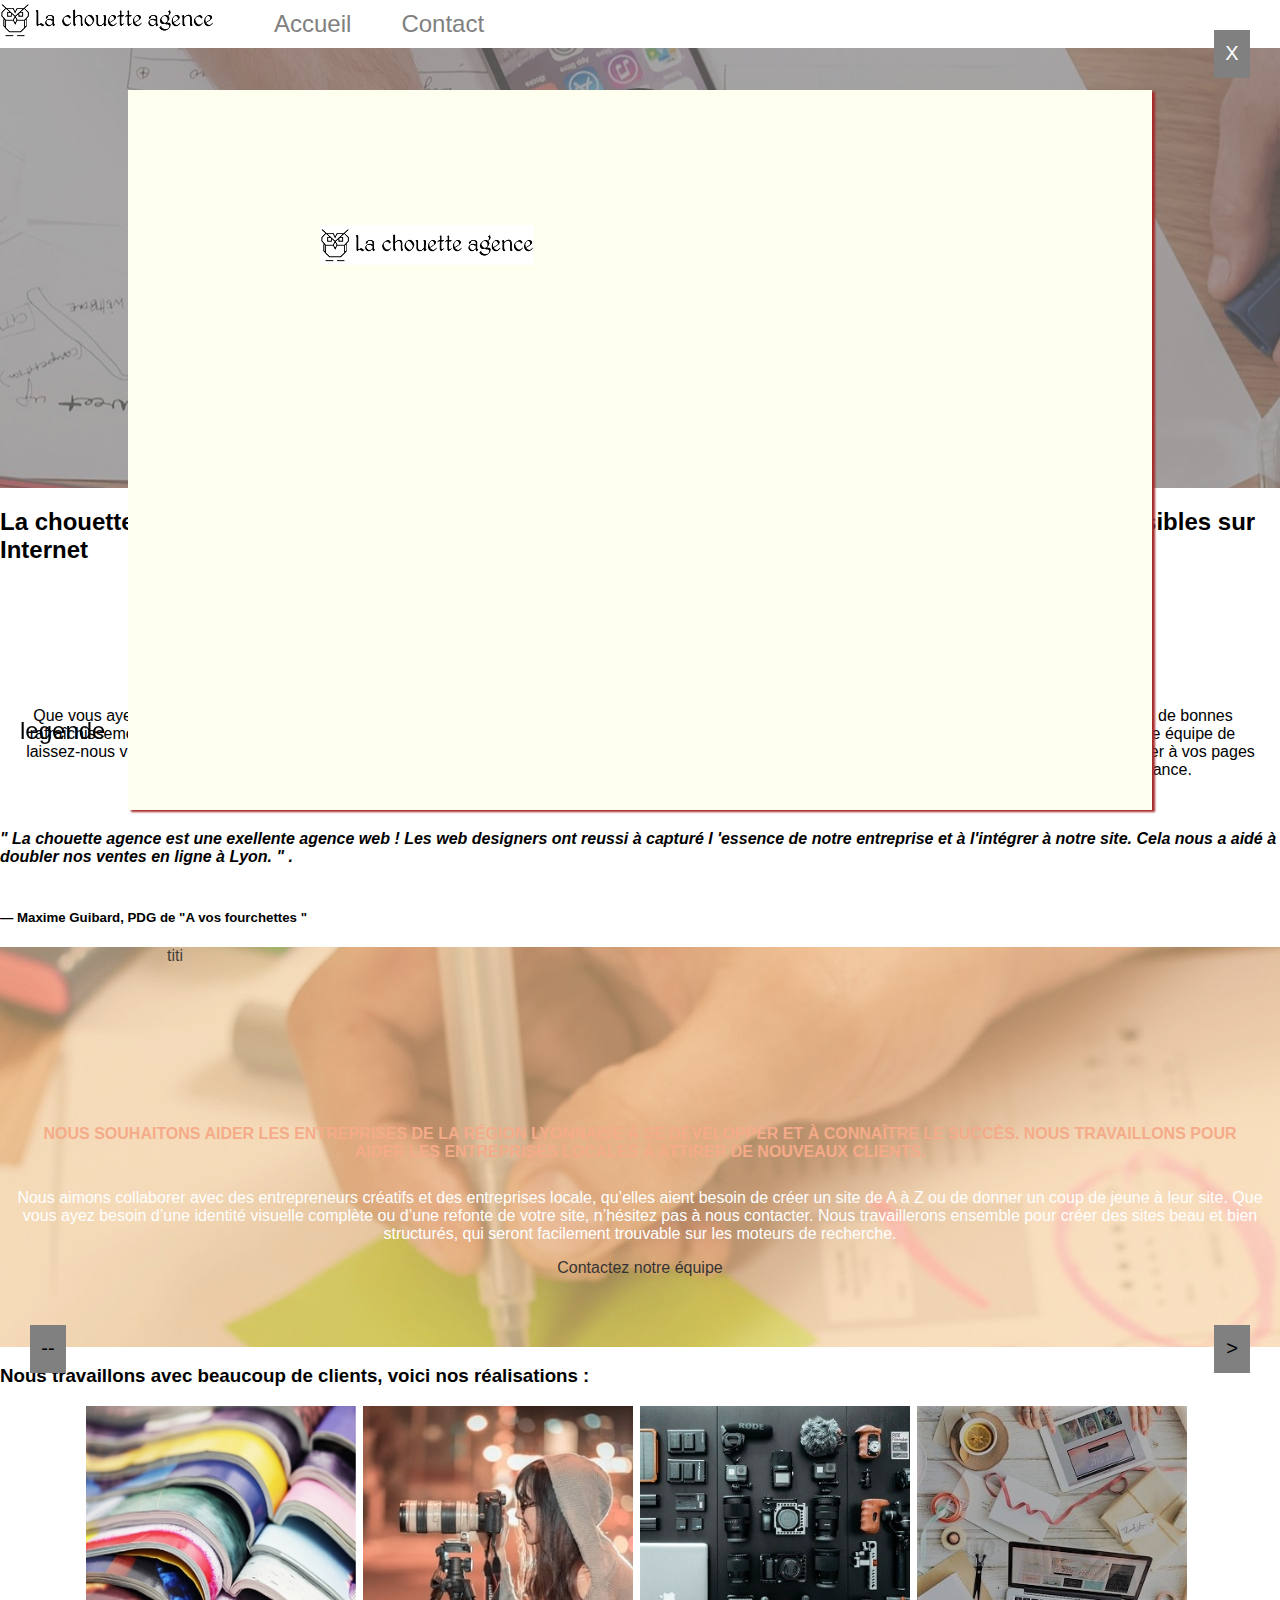
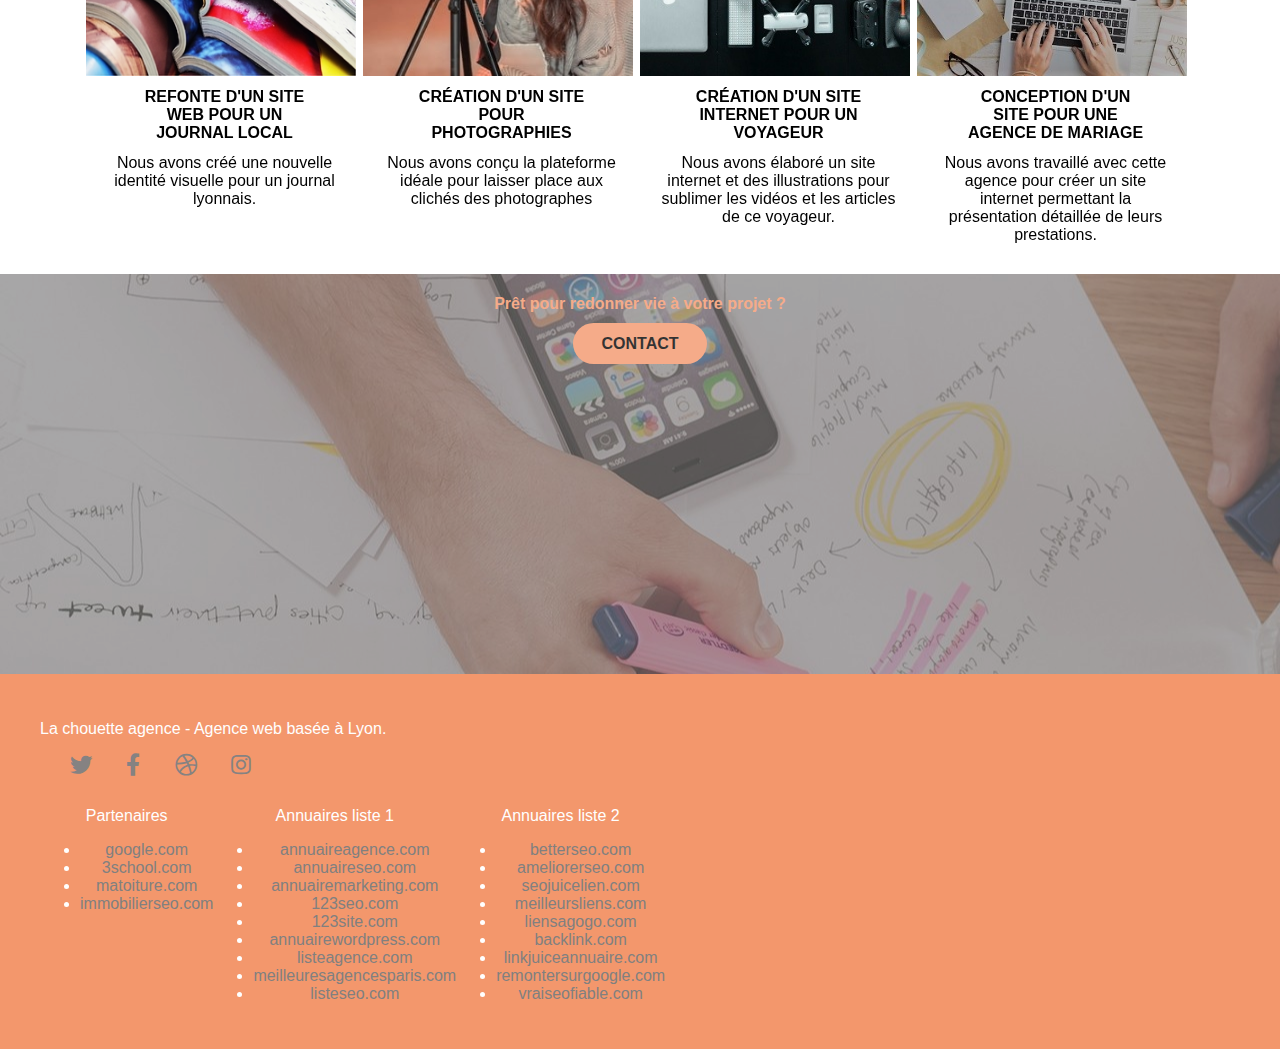
<file: index.html>
<!DOCTYPE html>
<html lang="fr">
  <head>
   
      <meta http-equiv="Content-type" content="text/html; charset=utf-8"/>
      <meta name="keywords" content="site web, site internet, agence design">
      <meta name="description" content="site web, site internet, agence design">
      <meta name="viewport" content="width=device-width, initial-scale=1.0, viewport-fit=cover">


       <link rel="icon" href="favicon.png" />
     
        <title>La Chouette Agence</title><!-- ajout BME-->
     
        
          <link href="https://cdnjs.cloudflare.com/ajax/libs/font-awesome/5.15.1/css/all.min.css" rel="stylesheet" /><!-- ajout BME-->
    
        	<link rel="stylesheet" type="text/css" href="css/et-line.css"><!--"./" ?????? -->
        	<link rel="stylesheet" type="text/css" href="p4.css">
     
<style>

</style>
 <script>
 var vmax=3;
  var indexP=-1;
  var vactif=0;
 




 var vlegende=["Refonte d'un site web pour un journal local",
 "Création d'un site pour photographies",
 "Création d'un site internet pour un voyageur",
 "Conception d'un site pour une agence de mariage"];

 var vsrc=["images/realisation_1.jpg","images/realisation_2.jpg","images/realisation_3.jpg","images/realisation_4.jpg"];

 function diapo(oui){
 //essayer toogle.....
   if (oui==1){
    document.getElementById("zoomer").style.display="inline";vactif=1;
      }
   else {document.getElementById("zoomer").style.display="none";vactif=0}
 } 
 function avance(num){
 
  truc=indexP+(num*1);
  showPhoto(truc);
  event.stopPropagation(); 
  event.stopPropagation();

 }

   function showPhoto(truc){
     vtt="";
     indexP=truc;

    vtt += ' <div id ="bloquer" onclick=" diapo(0)"><div id ="imag_zomm"><img src="'+vsrc[truc]+'" alt="'+vlegende[truc]+'">';
    vtt += '<div id ="legende_zomm">'+vlegende[truc]+'</div>';
    vtt += ' <div id="bton_close" onclick=" diapo(0)" >X</div>';
    if(indexP>0){ vtt += '<div id="bton_moins" onclick=" avance(-1)"><</div>';}
    if(indexP<vmax){ vtt += '<div id="bton_plus" onclick=" avance(1)">></div></div></div>';}
    document.getElementById("zoomer").innerHTML=vtt;

    
  
 
  //<div id="bton_plus" onclick=" avance(1)">></div>
  //<div id="bton_moins" onclick=" avance(-1)"">--</div> ';


    diapo(1);
   }
    
   
   
 </script>

</head>
    
    <body>
     
     
      <header>
      
           <img src="images/la-chouette-agence.png" alt="paris web design logo agence web meilleure agence" height="40" /></a>
            <!-- Navigation Bar  -->
            <nav>
            <a href="#">Accueil</a>
            <a href="contact.html">Contact</a>
            
            </nav>
            
           
        </header>
       <main>
        <section id="bloc-1" class="imagefond1">
          <img src="images/logo.png" class="" width="100" alt="La chouette agence, agence web paris, création logo paris" />
          <h1 class="text-center hero-bloc-text tc-white ">
					La chouette agence.
				</h1>
				<a href="contact.html"  class="nous_contacter">Contact</a>
        </section>

         <h2>La chouette agence est une agence de web design qui aide les entreprises à devenir attractives et visibles sur Internet</h2>
    <section id="bloc-2">
      
     
            
      <article class="nos_realisations">
        	<span class="et-icon-browser icon_dim"></span>
        <h3>Web design</h3>
        <p>Que vous ayez un site web qui a besoin d’un rafraîchissement ou que vous partiez de zéro, laissez-nous vous réaliser un design dont vous serez fier.</p>
      </article><!--fin article-->
            
      <article class="nos_realisations">
        <span class="et-icon-presentation icon_dim"></span>
        <h3>Stratégie</h3>
        <p>Plutôt que de suggérer des designs à la mode, nous travaillerons avec vous pour comprendre vos objectifs commerciaux afin de vous proposer le meilleur design possible</p>
      </article><!--fin article-->
      <article class="nos_realisations">
        <span class="et-icon-edit icon_dim"></span>
        
        <h3>illustration</h3>
        <p>Un bon design n'est rien sans de bonnes illustrations. Laissez faire notre équipe de graphistes talentueux pour donner à vos pages une touche finale d'élégance.</p>
      </article><!--fin article-->
      
         
</section>
 <h4><cite>" La chouette agence est une exellente agence web ! Les web designers ont reussi à capturé l 'essence de notre entreprise et à l'intégrer à notre site. Cela nous a aidé à doubler nos ventes en ligne à Lyon. "

.</cite></h4><h5>— Maxime Guibard, PDG de "A vos fourchettes "</h5>

  <section id="bloc-3-what-i-do"  class="imagefond2">
    <div class="ombre">titi</div>
    <article class="promos">
      <h3>Nous souhaitons aider les entreprises de la région Lyonnaise à se développer et à connaître le succès. Nous travaillons pour aider les entreprises locales à attirer de nouveaux clients.</h3>
    <p>Nous aimons collaborer avec des entrepreneurs créatifs et des entreprises locale, qu’elles aient besoin de créer un site de A à Z ou de donner un coup de jeune à leur site. Que vous ayez besoin d’une identité visuelle complète ou d’une refonte de votre site, n’hésitez pas à nous contacter. Nous travaillerons ensemble pour créer des sites beau et bien structurés, qui seront facilement trouvable sur les moteurs de recherche.</p>
    <p>	<a href="contact.html">Contactez notre équipe</a></p>
    	</article>
    	
  </section><!-- fin  -->
   <h3>Nous travaillons avec beaucoup de clients, voici nos réalisations :</h3>

   <div id="zoomer">
  <div id ="imag_zomm"><img src="images/la-chouette-agence.png" alt=""></div>
  <div id ="legende_zomm">legende</div>
  <div id="bton_close" onclick=" diapo(0)" >X</div>
  <div id="bton_plus" onclick=" avance(1)">></div>
  <div id="bton_moins" onclick=" avance(-1)"">--</div>
</div>

  <section class="nos_prestations">
   <article>
     <div  class="cadrephoto" onclick="showPhoto(0)"><img src="images/realisation_1.jpg" class=""  alt="La chouette agence: un site web pour un journal local" /></div>
       <div class="monfocus">+</div>
      <h4>refonte d'un site web pour un journal local</h4>
      <p>Nous avons créé une nouvelle identité visuelle pour un journal lyonnais.</p>
    
    </article>
    <article>
       <div  class="cadrephoto" onclick="showPhoto(1)"><img src="images/realisation_2.jpg" class=""  alt="La chouette agence : Création d'un site pour photographies" /></div>
       <div class="monfocus" >+</div>
      <h4>Création d'un site pour photographies</h4>
      <p>Nous avons conçu la plateforme idéale pour laisser place aux clichés des photographes</p>
       
    </article>
    <article>
       <div  class="cadrephoto" onclick="showPhoto(2)"><img src="images/realisation_3.jpg" class=""  alt="La chouette agence : site internet pour un voyageur" /></div>
       <div class="monfocus">+</div>
      <h4>Création d'un site internet pour un voyageur</h4>
      <p>Nous avons élaboré un site internet et des illustrations pour sublimer les vidéos et les articles de ce voyageur.</p>
      
    </article>
    <article>
       <div  class="cadrephoto" onclick="showPhoto(3)"><img src="images/realisation_4.jpg" class=""  alt="La chouette agence : site pour une agence de mariage" /></div>
       <div class="monfocus" ">+</div>
      <h4>Conception d'un site pour une agence de mariage</h4>
      <p>Nous avons travaillé avec cette agence pour créer un site internet permettant la présentation détaillée de leurs prestations.</p>
    
    </article>
   
  
  </section>
<section>
 
</section>
  
<section class="imagefond1">
  <h4>Prêt pour redonner vie à votre projet ?</h4>
  	<a href="contact.html"  class="nous_contacter">Contact</a>
</section>


 
 
  
</main><!--fin main"-->





        <!-- Footer -->
        <footer>
          <p>La chouette agence - Agence web basée à Lyon.</p>
          
          <a class="social" href="index.html"><i class="fab fa-twitter icon_md"></i></a>
          <a class="social" href="index.html"><i class="fab fa-facebook-f icon_md"></i></a>
          <a class="social" href="index.html"><i class="fab fa-dribbble icon_md"></i></a>
          <a class="social" href="index.html"><i class="fab fa-instagram icon_md"></i></a>

<!--
          <i class="fa fa-twitter "></i>
          <i class="fa fa-facebook "></i>



          <a class="social" href="index.html"><span class="fa fa-twitter icon-md"></span></a>
						
							<a class="social" href="index.html"><span class="fa fa-facebook icon-md"></span></a>
					
				
							<a class="social" href="index.html"><span class="fa fa-dribbble icon-md"></span></a>
						
							<a class="social" href="index.html"><span class="fa fa-instagram icon-md"></span></a>
 -->
              <div class="flex_footer">
   <section class="liens">
						Partenaires
							<ul>
								<li><a href="http://www.google.com">google.com</a></li>
								<li><a href=http://www.w3schools.com">3school.com</a></li>
								<li><a href="http://www.matoiture.com">matoiture.com</a></li>
								<li><a href="http://www.immobilierseo.com">immobilierseo.com</a></li>
							</ul>
					</section>
          <section class="liens">
						Annuaires liste 1
						<ul>
							<li><a href="http://www.annuaireagence.com">annuaireagence.com</a></li>
							<li><a href="http://www.annuaireseo.com">annuaireseo.com</a></li>
							<li><a href="http://www.annuairemarketing.com">annuairemarketing.com</a></li>
							<li><a href="http://www.123seoture.com">123seo.com</a></li>
							<li><a href="http://www.123site.com">123site.com</a></li>
							<li><a href="http://www.annuairewordpress.com">annuairewordpress.com</a></li>
							<li><a href="http://www.listeagence.com">listeagence.com</a></li>
							<li><a href="http://www.meilleuresagencesparis.com">meilleuresagencesparis.com</a></li>
							<li><a href="http://www.listeseo.com">listeseo.com</a></li>
						</ul>
					</section>
					<section class="liens">
						Annuaires liste 2
						<ul>
							<li><a href="http://www.betterseo.com">betterseo.com</a></li>
							<li><a href="http://www.ameliorerseo.com">ameliorerseo.com</a></li>
							<li><a href="http://www.seojuicelien.com">seojuicelien.com</a></li>
							<li><a href="http://www.meilleursliens.com">meilleursliens.com</a></li>
							<li><a href="http://www.liensagogo.com">liensagogo.com</a></li>
							<li><a href="http://www.backlink.com">backlink.com</a></li>
							<li><a href="http://www.linkjuiceannuaire.com">linkjuiceannuaire.com</a></li>
							<li><a href="http://www.remontersurgoogle.com">remontersurgoogle.com</a></li>
							<li><a href="http://www.vraiseofiable.com">vraiseofiable.com</a></li>
						</ul>
					</section>
        </div>
		</footer>
 
    </body>
</html>
</file>
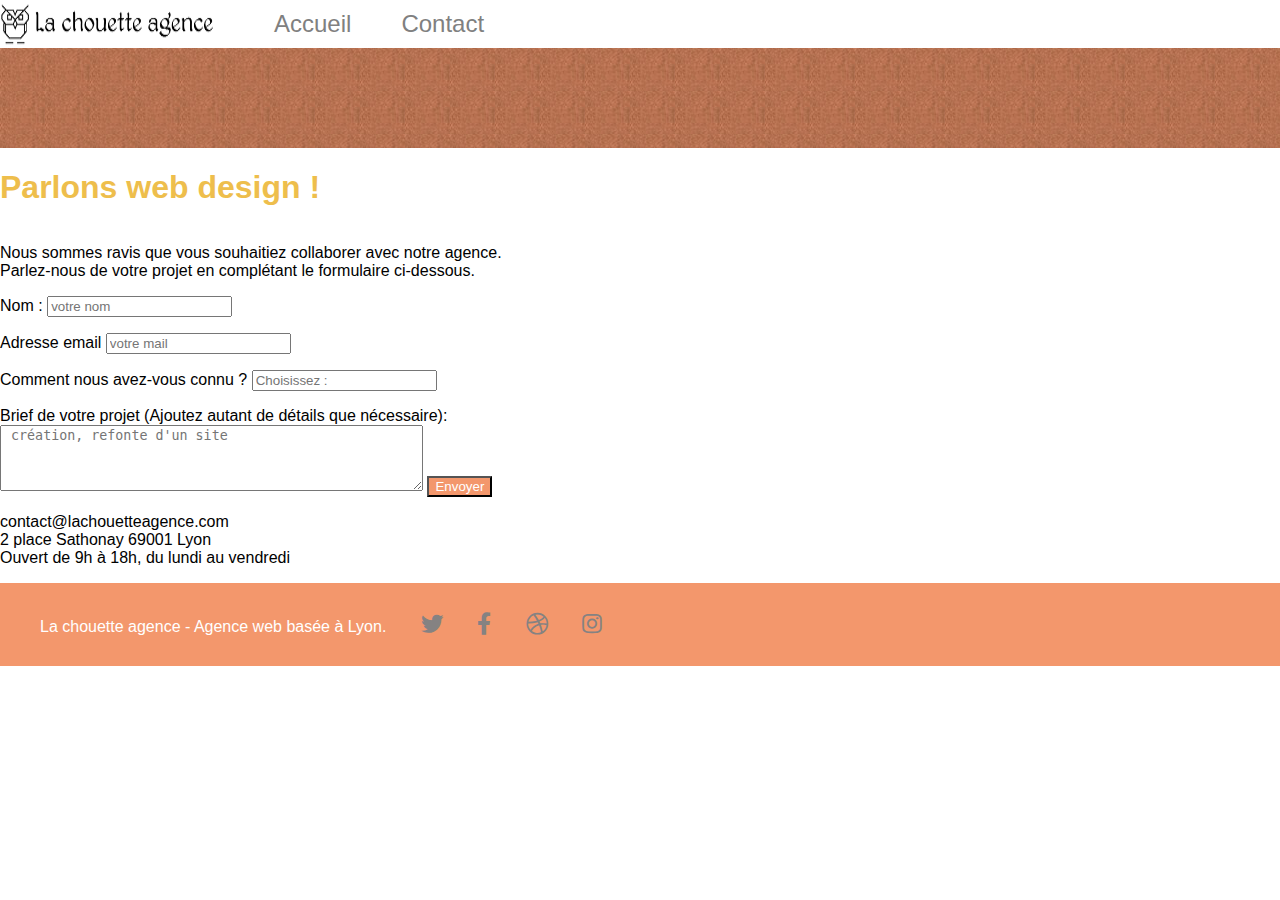
<file: contact.html>
<!DOCTYPE html>
<html lang="fr">
  <head>
   
      <meta http-equiv="Content-type" content="text/html; charset=utf-8"/>
      <meta http-equiv="Content-type" content="text/html; charset=utf-8"/>
      <meta name="keywords" content="site web, site internet, agence design">
      <meta name="description" content="site web, site internet, agence design">
      <meta name="viewport" content="width=device-width, initial-scale=1.0, viewport-fit=cover">


      
     
        <title>La Chouette Agence : contact</title><!-- ajout BME-->  
	 
	  <link rel="icon" href="favicon.png" />
    
	  
       
     



        
          <link href="https://cdnjs.cloudflare.com/ajax/libs/font-awesome/5.15.1/css/all.min.css" rel="stylesheet" /><!-- ajout BME-->
    
        	<link rel="stylesheet" type="text/css" href="./css/et-line.css">
			<link rel="stylesheet" type="text/css" href="p4.css">
        
       
        
        
   <!--
    background: #F3976C-->
<style>
  

</style>
  

</head>
    
    <body>
     
     
      <header>                                                  <!-- Header -->
           
            <img src="images/la-chouette-agence.png" alt="paris web design logo"/>
            <!-- Navigation Bar  -->
            <nav>
            <a href="index.html">Accueil</a>
            <a href="#"  class="">Contact</a>
            </nav>
            
           
        </header>
       <main>
        
         <div class="texture"></div>
         <h1>
					Parlons web design !
				</h1>
				<p >
					Nous sommes ravis que vous souhaitiez collaborer avec notre agence.<br>
					Parlez-nous de votre projet en complétant le formulaire ci-dessous.
				</p>
				
				<form action="contact.html" id="form_1">
				  
				<!-- novalidate success-msg="Your message has been sent." fail-msg="Sorry it seems that our mail server is not responding, Sorry for the inconvenience!"-->
				<!--  type="text"  et placeholder --->
						
							<label for="name">Nom :</label>
						<input  type="text" id="name" class="form-control" required placeholder="votre nom"/></p>
						
					
						<label>
								<!-- le for ne semble pas indispensable ! -->
							<p>Adresse email
					
						<input type="text" id="email" class="form-control" type="email" required placeholder="votre mail"/>
				</p>	</label>
				
						<label >
							<p>Comment nous avez-vous connu ?
							<datalist id="liste_questions">
                             <option value="Un moteur de recherche"/>
                              <option value="l'article de presse"></option>
                               <option value="Le bouche à oreilles"></option>
                              <option value="Un lien sur le web"></option>
                         </datalist>


					
						<input type="text" placeholder="Choisissez :" list="liste_questions" required />
							<!-- class="form-control "id="input_504???"--></p>
					</label>
					
					<label for="message">Brief de votre projet (Ajoutez autant de détails que nécessaire):</label>
					<br>
							
						<textarea id="message" class="form-control" rows="4" cols="50" required placeholder=" création, refonte d'un site"></textarea>
					 
					<button class="bt_envoyer" type="submit">
						Envoyer
					</button>
				</form>
        
 <p>
	<a href="mailto:contact@lachouetteagence.com?subject=Mail%20de%20contact%20depuis%20notre%20site%20la%20chouette%20agence.com">contact@lachouetteagence.com</a>
	<br>2 place Sathonay 69001 Lyon<br>Ouvert de 9h à 18h, du lundi au vendredi<br>
	</p>
 
  
</main><!--fin main"-->
<!--
atlanta web design logo Toggle navigation
Accueilpage2 >
Parlons web design ! -->




        <!-- Footer -->
        <footer>
         
 			La chouette agence - Agence web basée à Lyon.
 			<a class="social" aria-label="twitter " href="index.html"><i class="fab fa-twitter icon_md"></i></a>
          <a class="social"   aria-label="facebook " href="index.html"><i class="fab fa-facebook-f icon_md"></i></a>
          <a class="social"  aria-label="dribbble "  href="index.html"><i class="fab fa-dribbble icon_md"></i></a>
          <a class="social"  aria-label="instagram "  href="index.html"><i class="fab fa-instagram icon_md"></i></a>

		</footer>
 
    </body>
</html>
</file>
<file: css/et-line.css>
@font-face {
    font-family: et-line;
    src: url(../fonts/et-line.eot);
    src: url(../fonts/et-line.eot?#iefix) format('embedded-opentype'), url(../fonts/et-line.woff) format('woff'), url(../fonts/et-line.ttf) format('truetype'), url(../fonts/et-line.svg#et-line) format('svg');
    font-weight: 400;
    font-style: normal
}

.et-icon-adjustments,
.et-icon-alarmclock,
.et-icon-anchor,
.et-icon-aperture,
.et-icon-attachment,
.et-icon-bargraph,
.et-icon-basket,
.et-icon-beaker,
.et-icon-bike,
.et-icon-book-open,
.et-icon-briefcase,
.et-icon-browser,
.et-icon-calendar,
.et-icon-camera,
.et-icon-caution,
.et-icon-chat,
.et-icon-circle-compass,
.et-icon-clipboard,
.et-icon-clock,
.et-icon-cloud,
.et-icon-compass,
.et-icon-desktop,
.et-icon-dial,
.et-icon-document,
.et-icon-documents,
.et-icon-download,
.et-icon-dribbble,
.et-icon-edit,
.et-icon-envelope,
.et-icon-expand,
.et-icon-facebook,
.et-icon-flag,
.et-icon-focus,
.et-icon-gears,
.et-icon-genius,
.et-icon-gift,
.et-icon-global,
.et-icon-globe,
.et-icon-googleplus,
.et-icon-grid,
.et-icon-happy,
.et-icon-hazardous,
.et-icon-heart,
.et-icon-hotairballoon,
.et-icon-hourglass,
.et-icon-key,
.et-icon-laptop,
.et-icon-layers,
.et-icon-lifesaver,
.et-icon-lightbulb,
.et-icon-linegraph,
.et-icon-linkedin,
.et-icon-lock,
.et-icon-magnifying-glass,
.et-icon-map,
.et-icon-map-pin,
.et-icon-megaphone,
.et-icon-mic,
.et-icon-mobile,
.et-icon-newspaper,
.et-icon-notebook,
.et-icon-paintbrush,
.et-icon-paperclip,
.et-icon-pencil,
.et-icon-phone,
.et-icon-picture,
.et-icon-pictures,
.et-icon-piechart,
.et-icon-presentation,
.et-icon-pricetags,
.et-icon-printer,
.et-icon-profile-female,
.et-icon-profile-male,
.et-icon-puzzle,
.et-icon-quote,
.et-icon-recycle,
.et-icon-refresh,
.et-icon-ribbon,
.et-icon-rss,
.et-icon-sad,
.et-icon-scissors,
.et-icon-scope,
.et-icon-search,
.et-icon-shield,
.et-icon-speedometer,
.et-icon-strategy,
.et-icon-streetsign,
.et-icon-tablet,
.et-icon-target,
.et-icon-telescope,
.et-icon-toolbox,
.et-icon-tools,
.et-icon-tools-2,
.et-icon-trophy,
.et-icon-tumblr,
.et-icon-twitter,
.et-icon-upload,
.et-icon-video,
.et-icon-wallet,
.et-icon-wine {
    font-family: et-line;
    speak: none;
    font-style: normal;
    font-weight: 400;
    font-variant: normal;
    text-transform: none;
    line-height: 1;
    -webkit-font-smoothing: antialiased;
    -moz-osx-font-smoothing: grayscale;
    display: inline-block
}

.et-icon-mobile:before {
    content: "\e000"
}

.et-icon-laptop:before {
    content: "\e001"
}

.et-icon-desktop:before {
    content: "\e002"
}

.et-icon-tablet:before {
    content: "\e003"
}

.et-icon-phone:before {
    content: "\e004"
}

.et-icon-document:before {
    content: "\e005"
}

.et-icon-documents:before {
    content: "\e006"
}

.et-icon-search:before {
    content: "\e007"
}

.et-icon-clipboard:before {
    content: "\e008"
}

.et-icon-newspaper:before {
    content: "\e009"
}

.et-icon-notebook:before {
    content: "\e00a"
}

.et-icon-book-open:before {
    content: "\e00b"
}

.et-icon-browser:before {
    content: "\e00c"
}

.et-icon-calendar:before {
    content: "\e00d"
}

.et-icon-presentation:before {
    content: "\e00e"
}

.et-icon-picture:before {
    content: "\e00f"
}

.et-icon-pictures:before {
    content: "\e010"
}

.et-icon-video:before {
    content: "\e011"
}

.et-icon-camera:before {
    content: "\e012"
}

.et-icon-printer:before {
    content: "\e013"
}

.et-icon-toolbox:before {
    content: "\e014"
}

.et-icon-briefcase:before {
    content: "\e015"
}

.et-icon-wallet:before {
    content: "\e016"
}

.et-icon-gift:before {
    content: "\e017"
}

.et-icon-bargraph:before {
    content: "\e018"
}

.et-icon-grid:before {
    content: "\e019"
}

.et-icon-expand:before {
    content: "\e01a"
}

.et-icon-focus:before {
    content: "\e01b"
}

.et-icon-edit:before {
    content: "\e01c"
}

.et-icon-adjustments:before {
    content: "\e01d"
}

.et-icon-ribbon:before {
    content: "\e01e"
}

.et-icon-hourglass:before {
    content: "\e01f"
}

.et-icon-lock:before {
    content: "\e020"
}

.et-icon-megaphone:before {
    content: "\e021"
}

.et-icon-shield:before {
    content: "\e022"
}

.et-icon-trophy:before {
    content: "\e023"
}

.et-icon-flag:before {
    content: "\e024"
}

.et-icon-map:before {
    content: "\e025"
}

.et-icon-puzzle:before {
    content: "\e026"
}

.et-icon-basket:before {
    content: "\e027"
}

.et-icon-envelope:before {
    content: "\e028"
}

.et-icon-streetsign:before {
    content: "\e029"
}

.et-icon-telescope:before {
    content: "\e02a"
}

.et-icon-gears:before {
    content: "\e02b"
}

.et-icon-key:before {
    content: "\e02c"
}

.et-icon-paperclip:before {
    content: "\e02d"
}

.et-icon-attachment:before {
    content: "\e02e"
}

.et-icon-pricetags:before {
    content: "\e02f"
}

.et-icon-lightbulb:before {
    content: "\e030"
}

.et-icon-layers:before {
    content: "\e031"
}

.et-icon-pencil:before {
    content: "\e032"
}

.et-icon-tools:before {
    content: "\e033"
}

.et-icon-tools-2:before {
    content: "\e034"
}

.et-icon-scissors:before {
    content: "\e035"
}

.et-icon-paintbrush:before {
    content: "\e036"
}

.et-icon-magnifying-glass:before {
    content: "\e037"
}

.et-icon-circle-compass:before {
    content: "\e038"
}

.et-icon-linegraph:before {
    content: "\e039"
}

.et-icon-mic:before {
    content: "\e03a"
}

.et-icon-strategy:before {
    content: "\e03b"
}

.et-icon-beaker:before {
    content: "\e03c"
}

.et-icon-caution:before {
    content: "\e03d"
}

.et-icon-recycle:before {
    content: "\e03e"
}

.et-icon-anchor:before {
    content: "\e03f"
}

.et-icon-profile-male:before {
    content: "\e040"
}

.et-icon-profile-female:before {
    content: "\e041"
}

.et-icon-bike:before {
    content: "\e042"
}

.et-icon-wine:before {
    content: "\e043"
}

.et-icon-hotairballoon:before {
    content: "\e044"
}

.et-icon-globe:before {
    content: "\e045"
}

.et-icon-genius:before {
    content: "\e046"
}

.et-icon-map-pin:before {
    content: "\e047"
}

.et-icon-dial:before {
    content: "\e048"
}

.et-icon-chat:before {
    content: "\e049"
}

.et-icon-heart:before {
    content: "\e04a"
}

.et-icon-cloud:before {
    content: "\e04b"
}

.et-icon-upload:before {
    content: "\e04c"
}

.et-icon-download:before {
    content: "\e04d"
}

.et-icon-target:before {
    content: "\e04e"
}

.et-icon-hazardous:before {
    content: "\e04f"
}

.et-icon-piechart:before {
    content: "\e050"
}

.et-icon-speedometer:before {
    content: "\e051"
}

.et-icon-global:before {
    content: "\e052"
}

.et-icon-compass:before {
    content: "\e053"
}

.et-icon-lifesaver:before {
    content: "\e054"
}

.et-icon-clock:before {
    content: "\e055"
}

.et-icon-aperture:before {
    content: "\e056"
}

.et-icon-quote:before {
    content: "\e057"
}

.et-icon-scope:before {
    content: "\e058"
}

.et-icon-alarmclock:before {
    content: "\e059"
}

.et-icon-refresh:before {
    content: "\e05a"
}

.et-icon-happy:before {
    content: "\e05b"
}

.et-icon-sad:before {
    content: "\e05c"
}

.et-icon-facebook:before {
    content: "\e05d"
}

.et-icon-twitter:before {
    content: "\e05e"
}

.et-icon-googleplus:before {
    content: "\e05f"
}

.et-icon-rss:before {
    content: "\e060"
}

.et-icon-tumblr:before {
    content: "\e061"
}

.et-icon-linkedin:before {
    content: "\e062"
}

.et-icon-dribbble:before {
    content: "\e063"
}
</file>
<file: p4.css>
/* https://css-tricks.com/ */
:root {
  --largeur_max: 945px;
  --decalage_img: 10%;
}
body {
  max-width: 1280px;
  margin: 0 auto;
  position: relative;

  font-family: "Raleway-Regular", "Arial", " Verdana", "sans-serif";
  /* a changer */

  font-size: 1em;

  /* padding-left: 15px;*/
}

a {
  text-decoration: none;
  cursor: pointer;
  color: black;
}
h1 {
  color: #eebe4c;
  font-weight: 700;
}

header {
  display: flex;
  justify-content: flex end;
}
header img {
}
nav {
  display: flex;
  justify-content: flex-end;
  padding: 10px;
}
nav a {
  font-size: 24px;
  color: grey;
  margin-left: 50px;
}
nav a:hover {
  font-size: 24px;
  color: rgb(172, 25, 25);
}

#legende_zomm {
  position: fixed;
  text-align: center;
  bottom: 15%;
  padding: 20px;
  font-size: 24px;
}

section {
  text-align: center;
}

.nous_contacter {
  margin-top: 22px;
  color: black !important;
  background: #f3976c;
  border-radius: 22px;
  text-transform: uppercase;
  padding: 12px 28px 12px 28px;
  font-size: 16px;
  font-weight: 700;
}

#imag_zomm {
  position: fixed;
  background-color: ivory;
  box-shadow: 3px 2px 2px brown;
  top: var(--decalage_img);
  left: var(--decalage_img);
  height: 80%; /*cal(100% - (2 * var(--decalage_img)));*/
  width: 80%;
  z-index: 10;
}
#imag_zomm img {
  position: fixed;

  top: 25%;
  left: 25%;
}
#bloquer {
  position: fixed;
  background-color: rgb(26, 4, 4);
  opacity: 0.75;
  top: 0%;
  left: 0%;
  height: 100%;
  width: 100%;
  z-index: 8;
}

#bloc-2 {
  margin-top: 30px;
  display: flex;
  justify-content: space-between;
  flex-wrap: wrap;
}

.nos_realisations {
  width: 30%;
  justify-content: center;
  min-width: 280px;
  margin-bottom: 30px;
}

.nos_realisations p {
  margin: 0px 20px;
}
.imagefond1 {
  background-image: url("images/la-chouette-agence-banniere.jpg");
  opacity: 0.8;
  background-repeat: no-repeat;
  background-position: center;
  width: 100%;
  height: 400px;
}
.imagefond2 {
  background-image: url("images/image-de-presentation.jpg");
  opacity: 0.8;
  background-repeat: no-repeat;
  background-position: center;
  width: 100%;
  height: 400px;
}

main {
  display: flex;
  flex-direction: column;
}
.nos_prestations {
  display: flex;
  flex-wrap: wrap;
  justify-content: center;
}
.nos_prestations article {
  /* width: 42% */
  position: relative;
  max-width: 277px;
}

.nos_prestations p,
.nos_prestations h4 {
  margin: 0px 20px;
}
.nos_prestations article {
  margin-bottom: 30px;
}

#bloc-1 {
  padding-top: 40px;
}
/* 
#zoomer {
  position: fixed;
  top: 0%;
  left: 0%;
  display: none;
  width: 100px;
  height: 100%;
  background-color: black;
  opacity: 0.8;
  z-index: 9;
} */

.promos {
  /*margin: 30px;
    padding:30px;
    width: 600px;
     background:grey;
    opacity:0.5;
    z-index:-1; */
}
/*selecteur*/
.promos h3,
.imagefond1 h4 {
  opacity: 1;
  color: #f3976c;
}
.promos p {
  opacity: 1;
  color: white;
}
.ombre {
  color: black;
  opacity: 0.9;
  width: 350px;
  height: 150px;
}
.bt_envoyer:hover {
  background: #b88e06;
}

footer {
  background: #f3976c;
  color: white;
}

footer a {
  text-decoration: none;
  cursor: pointer;
  color: grey;
}
article h4,
article h3 {
  text-transform: uppercase;
  padding: 12px 28px 12px 28px;
  font-size: 16px;
  font-weight: 700;
}

.cadrephoto {
  height: 277px;
  width: 277px;
}

.cadrephoto img {
  object-fit: cover;
  width: 100%;
  height: 100%;
}
.zecontact {
  color: #f3976c;
}

.icon_dim {
  transform: scale(4, 4);
  color: #7633bf;
}
/*.monfocus:hover{cursor:pointer;}*/

.monfocus {
  display: none;
  /**/
  position: absolute;
  background-color: black;
  opacity: 0.8;
  height: 32px;
  width: 32px;
  border-radius: 50%;
  left: 122px;
  top: 122px;
  font-size: 1.8rem;
  padding_top: 8px;
  color: white;
}
.cadrephoto:hover .monfocus,
.nos_prestations article:hover .monfocus {
  display: inline-block;
}

#zoom {
  /*display: none;*/
  background-color: #ffffff;
  border: 1px solid blue;
  width: 100%;
  height: 100%;
}
#bton_close,
#bton_plus,
#bton_moins {
  background-color: grey;
  opacity: 1;
  color: black;
  font-size: 20px;
  text-align: center;
  padding-top: 12px;
  width: 36px;
  height: 36px;
  transition: all 0.2s ease-in-out;
}
#bton_moins {
  position: absolute;
  top: 50%;
  left: 30px;
}
#bton_plus {
  position: absolute;
  top: 50%;
  right: 30px;
}
#bton_close {
  color: #ffffff;
  position: absolute;
  top: 30px;
  right: 30px;
}

#bton_close:hover,
#bton_plus:hover,
#bton_moins:hover {
  background-color: #17042b;
  opacity: 1;
  cursor: pointer;
}
.cadrephoto {
  height: 270px;
  width: 270px;
}

.cadrephoto:hover {
  opacity: 0.6;
  cursor: pointer;
}

.flex_footer {
  padding-top: 30px;
  display: flex;
  flex-wrap: wrap;
}

.icon_md {
  margin-left: 30px;
  font-size: 1.4rem;
  color: rgb(133, 130, 130);
}

.icon_md:hover {
  cursor: pointer;
  color: white;
}

.liens .li {
  text-align: left;
  margin-left: 20px;
}
section .liens {
  width: 250px;
}

/* page contact */
footer {
  background: #f3976c;
  padding: 30px 40px;
  color: white;
}
button {
  background: #f3976c;
  color: white;
}
.texture {
  background-image: url("images/texture-paper.jpg");
  width: 100%;
  height: 100px;
}

/*pompé via l'inspecteur*/
.close-lightbox {
  color: #fff;
  font-size: 30px;
  position: absolute;
  top: 20px;
  right: 20px;
  z-index: 20;
  background: rgba(0, 0, 0, 0.5);
  border: none;
  line-height: 30px;
  padding: 0 9px 5px;
  opacity: 0.3;
}

.next-lightbox,
.prev-lightbox {
  font-size: 20px;
  color: rgba(255, 255, 255, 0.9);
  background: rgba(0, 0, 0, 0.5);
  transition: all 0.2s ease-in-out;
  position: absolute;
  top: 45%;
  z-index: 1;
  opacity: 0.4;
}
</file>
